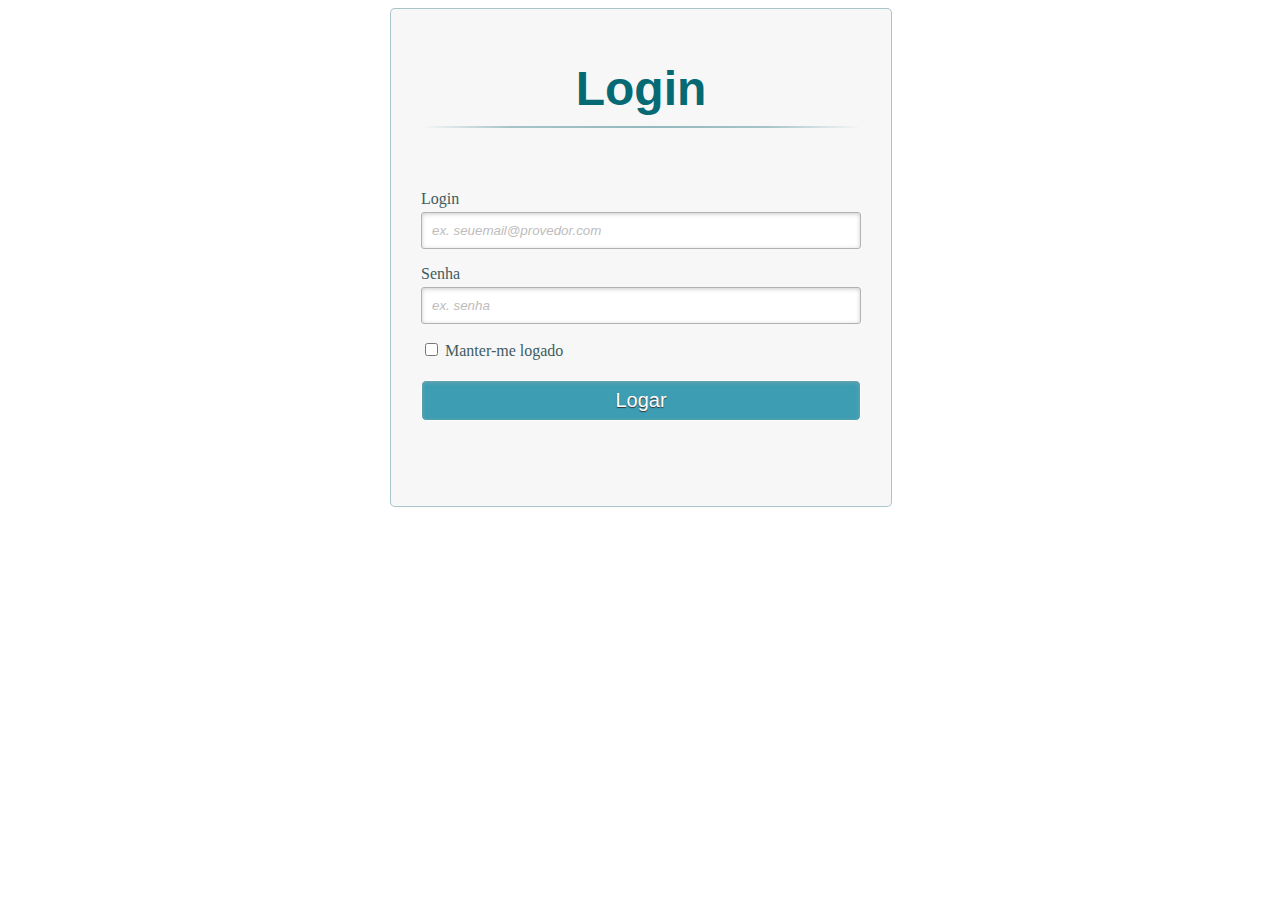
<file: dashboard/Login/login.html>
<!DOCTYPE html>
<head>
  <meta charset="UTF-8" />
  <title>Formulário de Login e Registro com HTML5 e CSS3</title>
  <meta name="viewport" content="width=device-width, initial-scale=1.0"> 
  <link rel="stylesheet" type="text/css" href="style.css" />
</head>
<body>
  <div class="container" >
    <a class="links" id="paracadastro"></a>
    <a class="links" id="paralogin"></a>
     
    <div class="content">      
      <!--FORMULÁRIO DE LOGIN-->
      <div id="login">
        <form method="post" action=""> 
          <h1>Login</h1> 
          <p> 
            <label for="nome_login">Login</label>
            <input id="nome_login" name="nome_login" required="required" type="text" placeholder="ex. seuemail@provedor.com"/>
          </p>
           
          <p> 
            <label for="email_login">Senha</label>
            <input id="email_login" name="email_login" required="required" type="password" placeholder="ex. senha" /> 
          </p>
           
          <p> 
            <input type="checkbox" name="manterlogado" id="manterlogado" value="" /> 
            <label for="manterlogado">Manter-me logado</label>
          </p>
           
          <p> 
            <input type="submit" value="Logar" /> 
          </p>
           
  
        </form>
      </div>
 
      <!--FORMULÁRIO DE CADASTRO-->

    </div>
  </div>  
</body>
</html>
</file>
<file: dashboard/Login/style.css>
.content{
    width: 500px;
    min-height: 560px;    
    margin: 0px auto;
    position: relative;   
  }

  h1{
    font-size: 48px;
    color: #066a75;
    padding: 2px 0 10px 0;
    font-family: Arial,sans-serif;
    font-weight: bold;
    text-align: center;
    padding-bottom: 30px;
  }

  h1:after{
    content: ' ';
    display: block;
    width: 100%;
    height: 2px;
    margin-top: 10px;
    background: -webkit-linear-gradient(left, rgba(147,184,189,0) 0%,rgba(147,184,189,0.8) 20%,rgba(147,184,189,1) 53%,rgba(147,184,189,0.8) 79%,rgba(147,184,189,0) 100%); 
    background: linear-gradient(left, rgba(147,184,189,0) 0%,rgba(147,184,189,0.8) 20%,rgba(147,184,189,1) 53%,rgba(147,184,189,0.8) 79%,rgba(147,184,189,0) 100%); 
  }

  p{
    margin-bottom:15px;
  }
   
  .content p:first-child{
    margin: 0px;
  }
   
  label{
    color: #405c60;
    position: relative;
  }

  /* placeholder */
::-webkit-input-placeholder  {
    color: #bebcbc; 
    font-style: italic;
  }
   
  input:-moz-placeholder,
  textarea:-moz-placeholder{
    color: #bebcbc;
    font-style: italic;
  }

  input {
    outline: none;
  }
   
  /*estilo dos input,  menos o checkbox */
  input:not([type="checkbox"]){
    width: 95%;
    margin-top: 4px;
    padding: 10px;    
    border: 1px solid #b2b2b2;
   
    -webkit-border-radius: 3px;
    border-radius: 3px;
   
    -webkit-box-shadow: 0px 1px 4px 0px rgba(168, 168, 168, 0.6) inset;
    box-shadow: 0px 1px 4px 0px rgba(168, 168, 168, 0.6) inset;
   
    -webkit-transition: all 0.2s linear;
    transition: all 0.2s linear;
  }
   
  /*estilo do botão submit */
  input[type="submit"]{
    width: 100%!important;
    cursor: pointer;  
    background: rgb(61, 157, 179);
    padding: 8px 5px;
    color: #fff;
    font-size: 20px;  
    border: 1px solid #fff;   
    margin-bottom: 10px;  
    text-shadow: 0 1px 1px #333;
   
    -webkit-border-radius: 5px;
    border-radius: 5px;
   
    transition: all 0.2s linear;
  }
   
  /*estilo do botão submit no hover */
  input[type="submit"]:hover{
    background: #4ab3c6;
  }

  .link{
    position: absolute;
    background: #e1eaeb;
    color: #7f7c7c;
    left: 0px;
    height: 20px;
    width: 440px;
    padding: 17px 30px 20px 30px;
    font-size: 16px;
    text-align: right;
    border-top: 1px solid #dbe5e8;
   
    -webkit-border-radius: 0 0  5px 5px;
    border-radius: 0 0  5px 5px;
  }
   
  .link a {
    font-weight: bold;
    background: #f7f8f1;
    padding: 6px;
    color: rgb(29, 162, 193);
    margin-left: 10px;
    border: 1px solid #cbd518;
   
    -webkit-border-radius: 4px;
    border-radius: 4px;  
   
    -webkit-transition: all 0.4s linear;
    transition: all 0.4s  linear;
  }
   
  .link a:hover {
    color: #39bfd7;
    background: #f7f7f7;
    border: 1px solid #4ab3c6;
  }

  #cadastro, 
#login{
  position: absolute;
  top: 0px;
  width: 88%;   
  padding: 18px 6% 60px 6%;
  margin: 0 0 35px 0;
  background: #f7f7f7;
  border: 1px solid rgba(147, 184, 189,0.8);
   
  -webkit-box-shadow: 5px;
  border-radius: 5px;
   
  -webkit-animation-duration: 0.5s;
  -webkit-animation-timing-function: ease;
  -webkit-animation-fill-mode: both;
 
  animation-duration: 0.5s;
  animation-timing-function: ease;
  animation-fill-mode: both;
}

/* Efeito ao clicar no botão ( Ir para Login ) */
#paracadastro:target ~ .content #cadastro,
#paralogin:target ~ .content #login{
  z-index: 2;
  -webkit-animation-name: fadeInLeft;
  animation-name: fadeInLeft;
 
  -webkit-animation-delay: .1s;
  animation-delay: .1s;
}
 
/* Efeito ao clicar no botão ( Cadastre-se ) */
#registro:target ~ .content #login,
#paralogin:target ~ .content #cadastro{
  -webkit-animation-name: fadeOutLeft;
  animation-name: fadeOutLeft;
}

/*fadeInLeft*/
@-webkit-keyframes fadeInLeft {
    0% {
      opacity: 0;
      -webkit-transform: translateX(-20px);
    }
    100% {
      opacity: 1;
      -webkit-transform: translateX(0);
    }
  }
   
  @keyframes fadeInLeft {
    0% {
      opacity: 0;
      transform: translateX(-20px);
    }
    100% {
      opacity: 1;
      transform: translateX(0);
    }
  }
   
  /*fadeOutLeft*/
  @-webkit-keyframes fadeOutLeft {
    0% {
      opacity: 1;
      -webkit-transform: translateX(0);
    }
    100% {
      opacity: 0;
      -webkit-transform: translateX(-20px);
    }
  }
   
  @keyframes fadeOutLeft {
    0% {
      opacity: 1;
      transform: translateX(0);
    }
    100% {
      opacity: 0;
      transform: translateX(-20px);
    }
  }
</file>
